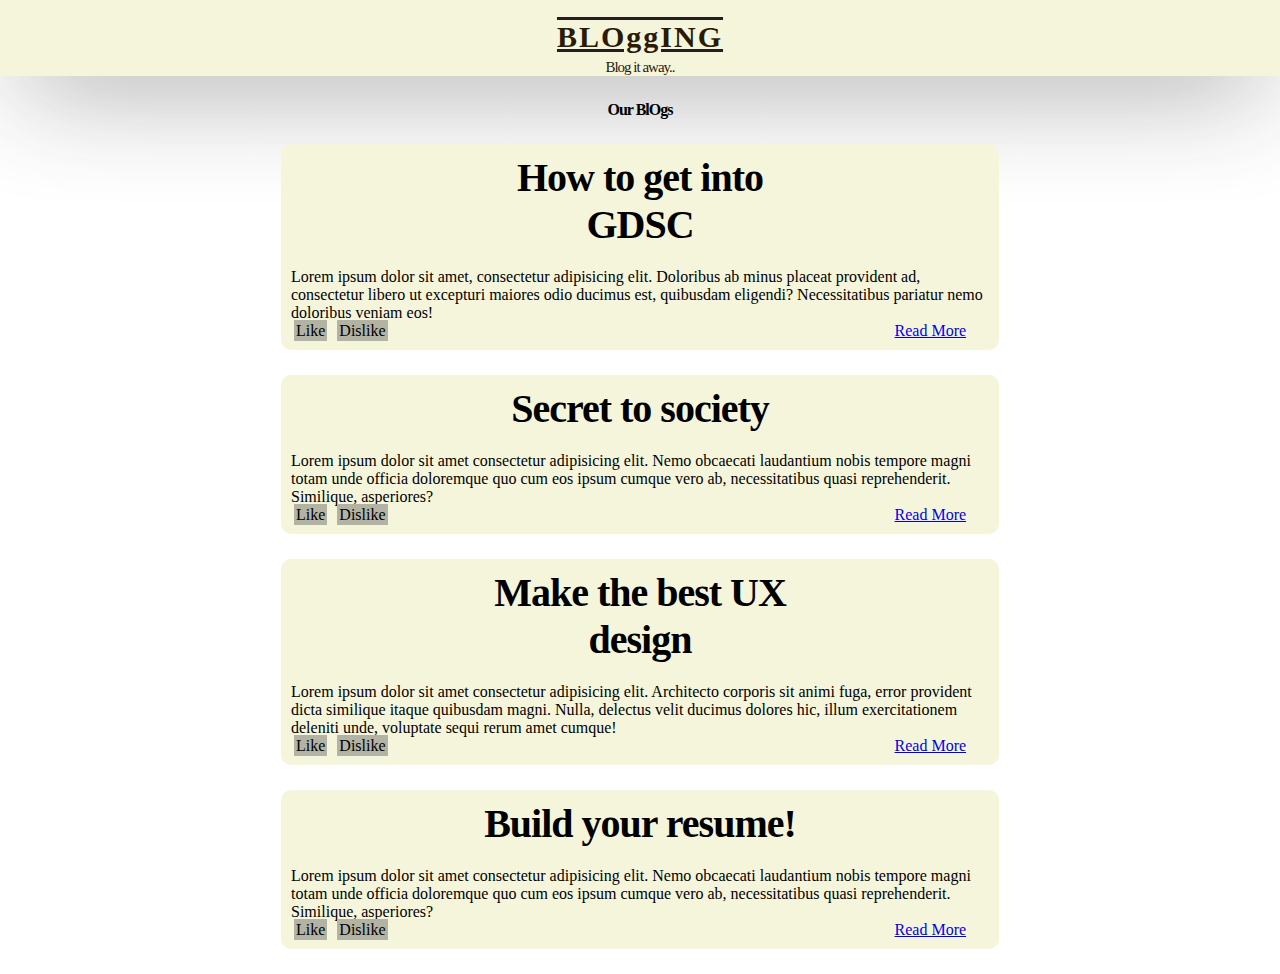
<file: index.html>
<!DOCTYPE html>
<html lang="en">
<head>
    <meta charset="UTF-8">
    <meta name="viewport" content="width=device-width, initial-scale=1.0">
    <title>Blog</title>
    <link rel="stylesheet" href="style.css"/>
</head>
<body>
    <nav class="gps">
        <h1 class="logo">BLOggING</h1>
        <h6 class="line">Blog it away..</h6>
        </div>
    </nav>
    <div class="posts">
        <h4>Our BlOgs</h4>
        <div class="blog">
            <h4>How to get into GDSC</h4>
            <p>
                Lorem ipsum dolor sit amet, consectetur adipisicing elit. Doloribus ab minus placeat provident ad, consectetur libero ut excepturi maiores odio ducimus est, quibusdam eligendi? Necessitatibus pariatur nemo doloribus veniam eos!
            </p>
            <button1>Like</button1>
            <button2>Dislike</button2>

            <a href="post1.html"><button3>Read More</button3></a>
        </div>
        <div class="blog">
            <h4>Secret to society</h4>
            <p>
                Lorem ipsum dolor sit amet consectetur adipisicing elit. Nemo obcaecati laudantium nobis tempore magni totam unde officia doloremque quo cum eos ipsum cumque vero ab, necessitatibus quasi reprehenderit. Similique, asperiores?
            </p>
            <button1>Like</button1>
            <button2>Dislike</button2>
            <a href="post2.html"><button3>Read More</button3></a>
        </div>
        <div class="blog">
            <h4>Make the best UX design</h4>
            <p>
                Lorem ipsum dolor sit amet consectetur adipisicing elit. Architecto corporis sit animi fuga, error provident dicta similique itaque quibusdam magni. Nulla, delectus velit ducimus dolores hic, illum exercitationem deleniti unde, voluptate sequi rerum amet cumque!
            </p>
            <button1>Like</button1>
            <button2>Dislike</button2>
            <a href="post3.html"><button3>Read More</button3></a>
        </div>
        <div class="blog">
            <h4>Build your resume!</h4>
            <p>
                Lorem ipsum dolor sit amet consectetur adipisicing elit. Nemo obcaecati laudantium nobis tempore magni totam unde officia doloremque quo cum eos ipsum cumque vero ab, necessitatibus quasi reprehenderit. Similique, asperiores?
            </p>
            <button1>Like</button1>
            <button2>Dislike</button2>
            <a href="post4.html"><button3>Read More</button3></a>
        </div>
    </div>
    <script src="readmore.js" defer></script>

</body>
</html>
</file>
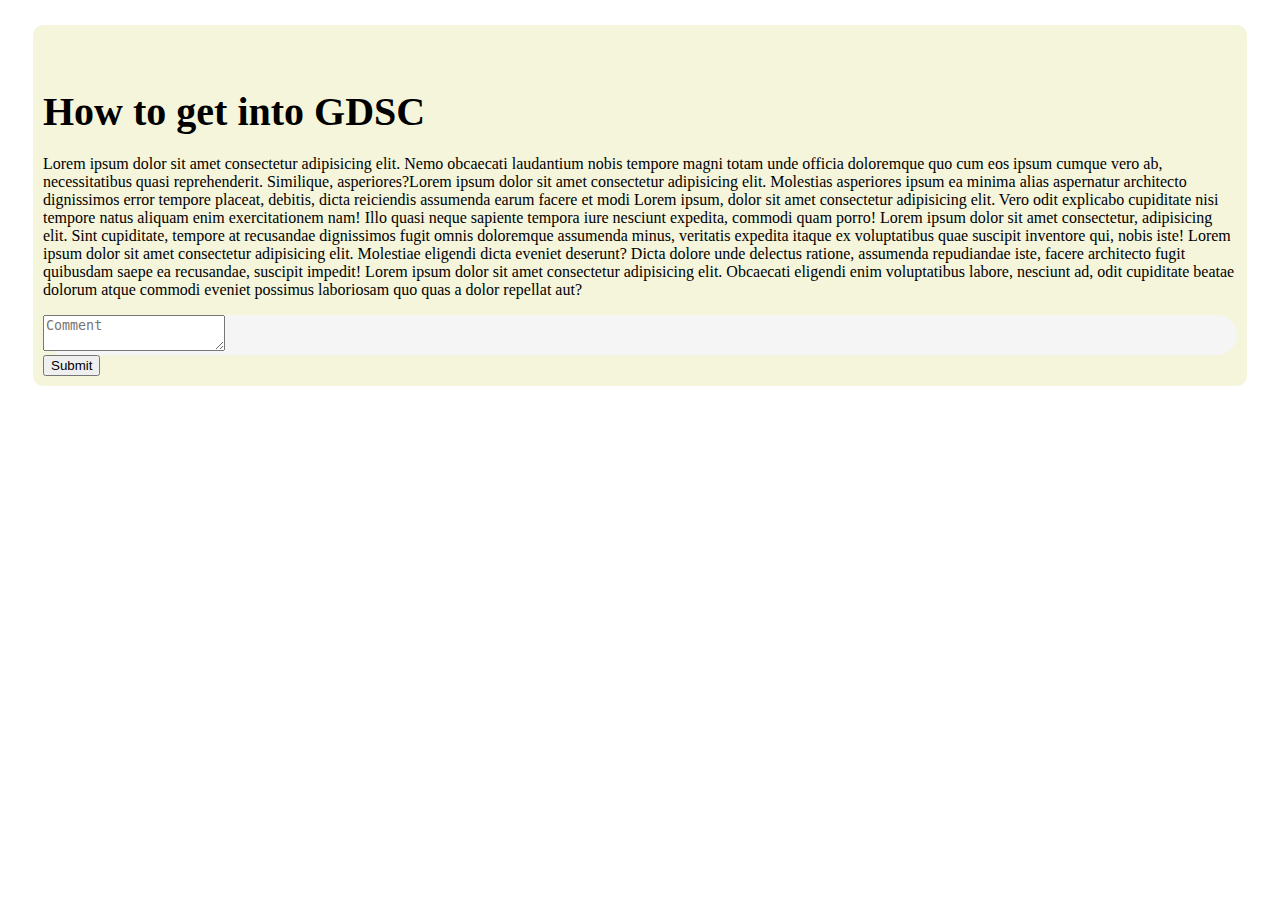
<file: post1.html>
<!DOCTYPE html>
<html lang="en">
<head>
    <meta charset="UTF-8">
    <meta name="viewport" content="width=device-width, initial-scale=1.0">
    <title>Document</title>
    <link rel="stylesheet" href="poststyle.css"/>
</head>
<body>
    <div class="blog1">
    <h4>How to get into GDSC</h4>
            <p>
                Lorem ipsum dolor sit amet consectetur adipisicing elit. Nemo obcaecati laudantium nobis tempore magni totam unde officia doloremque quo cum eos ipsum cumque vero ab, necessitatibus quasi reprehenderit. Similique, asperiores?Lorem ipsum dolor sit amet consectetur adipisicing elit. Molestias asperiores ipsum ea minima alias aspernatur architecto dignissimos error tempore placeat, debitis, dicta reiciendis assumenda earum facere et modi
                Lorem ipsum, dolor sit amet consectetur adipisicing elit. Vero odit explicabo cupiditate nisi tempore natus aliquam enim exercitationem nam! Illo quasi neque sapiente tempora iure nesciunt expedita, commodi quam porro! Lorem ipsum dolor sit amet consectetur, adipisicing elit. Sint cupiditate, tempore at recusandae dignissimos fugit omnis doloremque assumenda minus, veritatis expedita itaque ex voluptatibus quae suscipit inventore qui, nobis iste!
                Lorem ipsum dolor sit amet consectetur adipisicing elit. Molestiae eligendi dicta eveniet deserunt? Dicta dolore unde delectus ratione, assumenda repudiandae iste, facere architecto fugit quibusdam saepe ea recusandae, suscipit impedit!
                Lorem ipsum dolor sit amet consectetur adipisicing elit. Obcaecati eligendi enim voluptatibus labore, nesciunt ad, odit cupiditate beatae dolorum atque commodi eveniet possimus laboriosam quo quas a dolor repellat aut? 
            </p>
            
        <div class="input">
            <textarea class="text" placeholder="Comment"></textarea>
        </div>
        <button type="submit" value="Submit">Submit</button>
    </div>
</body>
</html>
</file>
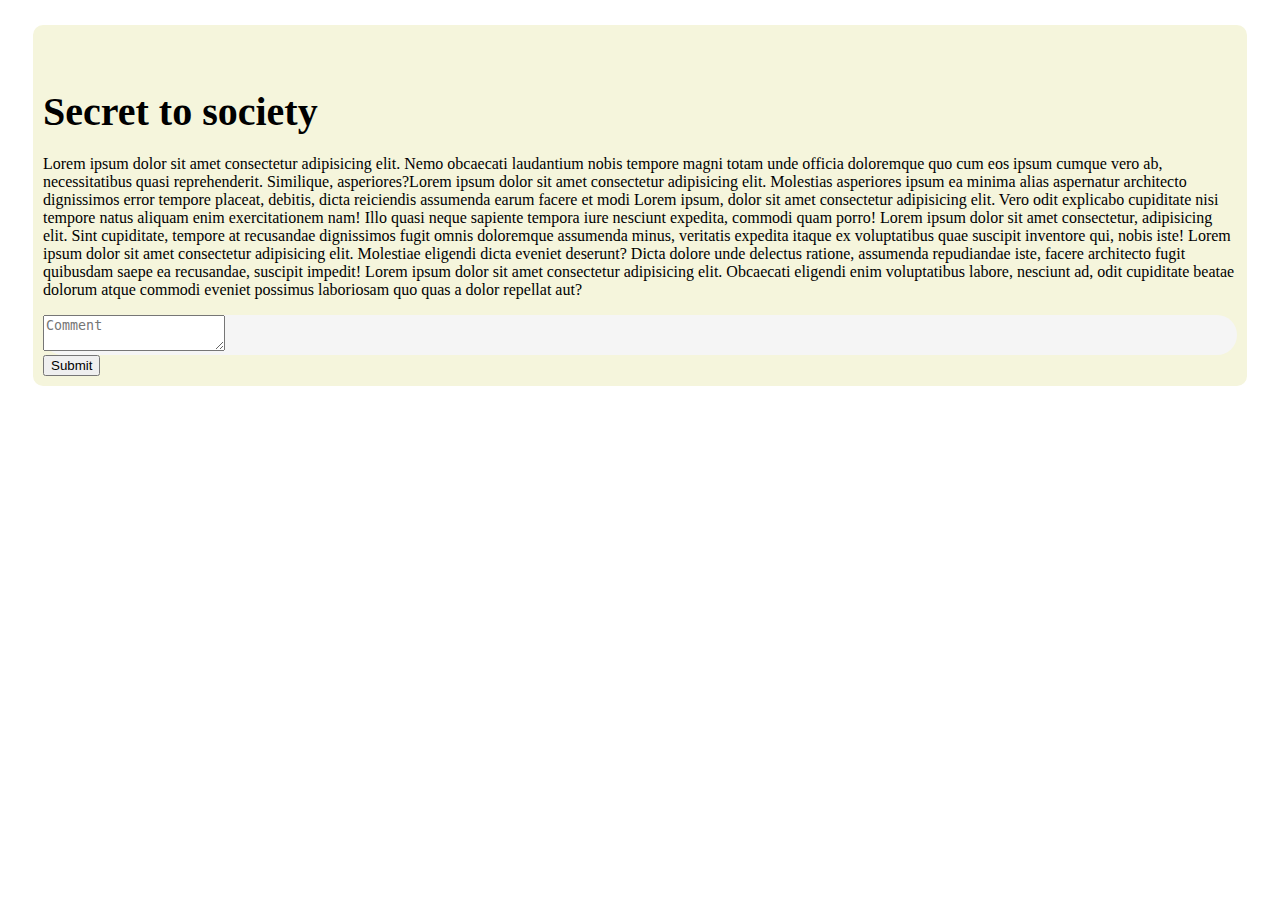
<file: post2.html>
<!DOCTYPE html>
<html lang="en">
<head>
    <meta charset="UTF-8">
    <meta name="viewport" content="width=device-width, initial-scale=1.0">
    <title>Document</title>
    <link rel="stylesheet" href="poststyle.css"/>
</head>
<body>
    <div class="blog1">
    <h4>Secret to society</h4>
            <p>
                Lorem ipsum dolor sit amet consectetur adipisicing elit. Nemo obcaecati laudantium nobis tempore magni totam unde officia doloremque quo cum eos ipsum cumque vero ab, necessitatibus quasi reprehenderit. Similique, asperiores?Lorem ipsum dolor sit amet consectetur adipisicing elit. Molestias asperiores ipsum ea minima alias aspernatur architecto dignissimos error tempore placeat, debitis, dicta reiciendis assumenda earum facere et modi
                Lorem ipsum, dolor sit amet consectetur adipisicing elit. Vero odit explicabo cupiditate nisi tempore natus aliquam enim exercitationem nam! Illo quasi neque sapiente tempora iure nesciunt expedita, commodi quam porro! Lorem ipsum dolor sit amet consectetur, adipisicing elit. Sint cupiditate, tempore at recusandae dignissimos fugit omnis doloremque assumenda minus, veritatis expedita itaque ex voluptatibus quae suscipit inventore qui, nobis iste!
                Lorem ipsum dolor sit amet consectetur adipisicing elit. Molestiae eligendi dicta eveniet deserunt? Dicta dolore unde delectus ratione, assumenda repudiandae iste, facere architecto fugit quibusdam saepe ea recusandae, suscipit impedit!
                Lorem ipsum dolor sit amet consectetur adipisicing elit. Obcaecati eligendi enim voluptatibus labore, nesciunt ad, odit cupiditate beatae dolorum atque commodi eveniet possimus laboriosam quo quas a dolor repellat aut? 
            </p>
        <div class="input">
            <textarea class="text" placeholder="Comment"></textarea>
        </div>
        <button type="submit" value="Submit">Submit</button>
    </div>
</body>
</html>
</file>
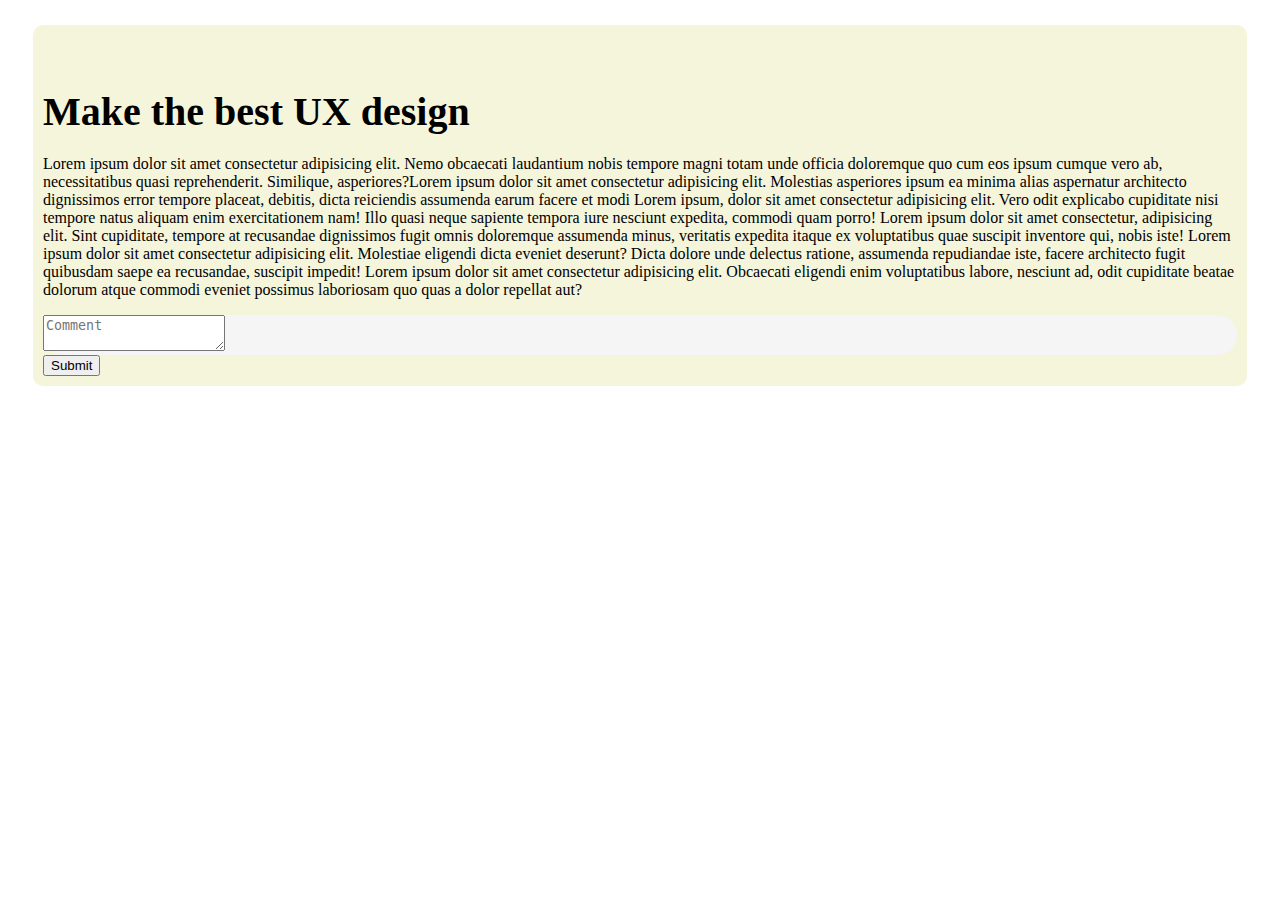
<file: post3.html>
<!DOCTYPE html>
<html lang="en">
<head>
    <meta charset="UTF-8">
    <meta name="viewport" content="width=device-width, initial-scale=1.0">
    <title>Document</title>
    <link rel="stylesheet" href="poststyle.css"/>
</head>
<body>
    <div class="blog1">
    <h4>Make the best UX design</h4>
            <p>
                Lorem ipsum dolor sit amet consectetur adipisicing elit. Nemo obcaecati laudantium nobis tempore magni totam unde officia doloremque quo cum eos ipsum cumque vero ab, necessitatibus quasi reprehenderit. Similique, asperiores?Lorem ipsum dolor sit amet consectetur adipisicing elit. Molestias asperiores ipsum ea minima alias aspernatur architecto dignissimos error tempore placeat, debitis, dicta reiciendis assumenda earum facere et modi
                Lorem ipsum, dolor sit amet consectetur adipisicing elit. Vero odit explicabo cupiditate nisi tempore natus aliquam enim exercitationem nam! Illo quasi neque sapiente tempora iure nesciunt expedita, commodi quam porro! Lorem ipsum dolor sit amet consectetur, adipisicing elit. Sint cupiditate, tempore at recusandae dignissimos fugit omnis doloremque assumenda minus, veritatis expedita itaque ex voluptatibus quae suscipit inventore qui, nobis iste!
                Lorem ipsum dolor sit amet consectetur adipisicing elit. Molestiae eligendi dicta eveniet deserunt? Dicta dolore unde delectus ratione, assumenda repudiandae iste, facere architecto fugit quibusdam saepe ea recusandae, suscipit impedit!
                Lorem ipsum dolor sit amet consectetur adipisicing elit. Obcaecati eligendi enim voluptatibus labore, nesciunt ad, odit cupiditate beatae dolorum atque commodi eveniet possimus laboriosam quo quas a dolor repellat aut? 
            </p>
        <div class="input">
            <textarea class="text" placeholder="Comment"></textarea>
        </div>
        <button type="submit" value="Submit">Submit</button>
    </div>
</body>
</html>
</file>
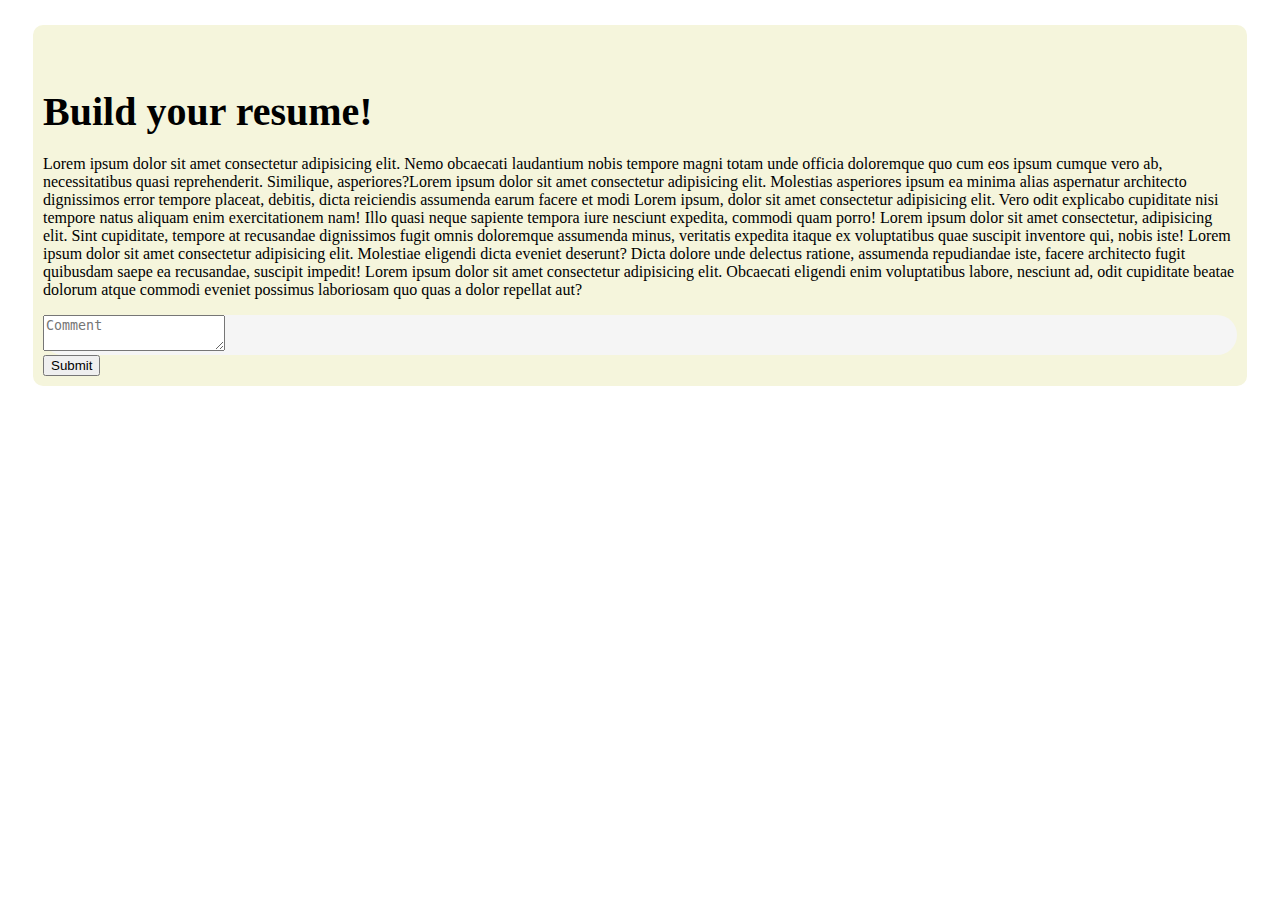
<file: post4.html>
<!DOCTYPE html>
<html lang="en">
<head>
    <meta charset="UTF-8">
    <meta name="viewport" content="width=device-width, initial-scale=1.0">
    <title>Document</title>
    <link rel="stylesheet" href="poststyle.css"/>
</head>
<body>
    <div class="blog1">
    <h4>Build your resume!</h4>
            <p>
                Lorem ipsum dolor sit amet consectetur adipisicing elit. Nemo obcaecati laudantium nobis tempore magni totam unde officia doloremque quo cum eos ipsum cumque vero ab, necessitatibus quasi reprehenderit. Similique, asperiores?Lorem ipsum dolor sit amet consectetur adipisicing elit. Molestias asperiores ipsum ea minima alias aspernatur architecto dignissimos error tempore placeat, debitis, dicta reiciendis assumenda earum facere et modi
                Lorem ipsum, dolor sit amet consectetur adipisicing elit. Vero odit explicabo cupiditate nisi tempore natus aliquam enim exercitationem nam! Illo quasi neque sapiente tempora iure nesciunt expedita, commodi quam porro! Lorem ipsum dolor sit amet consectetur, adipisicing elit. Sint cupiditate, tempore at recusandae dignissimos fugit omnis doloremque assumenda minus, veritatis expedita itaque ex voluptatibus quae suscipit inventore qui, nobis iste!
                Lorem ipsum dolor sit amet consectetur adipisicing elit. Molestiae eligendi dicta eveniet deserunt? Dicta dolore unde delectus ratione, assumenda repudiandae iste, facere architecto fugit quibusdam saepe ea recusandae, suscipit impedit!
                Lorem ipsum dolor sit amet consectetur adipisicing elit. Obcaecati eligendi enim voluptatibus labore, nesciunt ad, odit cupiditate beatae dolorum atque commodi eveniet possimus laboriosam quo quas a dolor repellat aut? 
            </p>
        <div class="input">
            <textarea class="text" placeholder="Comment"></textarea>
        </div>
        <button type="submit" value="Submit">Submit</button>
    </div>
</body>
</html>
</file>
<file: style.css>
*{
    margin:0;
    padding:0;
    box-sizing:border-box;
    font-family:"Times New Roman";
}

nav{
    width:100%;
    background:beige;
    -webkit-box-shadow: 2px 14px 111px -20px rgba(31,29,31,0.81);
-moz-box-shadow: 2px 14px 111px -20px rgba(31,29,31,0.81);
box-shadow: 2px 14px 111px -20px rgba(31,29,31,0.81);
    display: flex;
    justify-content:center;
    flex-direction:column;
}

nav h1{
    text-align: center;
    color:rgb(42, 26, 6);
    font-size:30px;
    margin:20px;
    margin-bottom: 5px;
    letter-spacing:2px;
    font-weight:bold;
    text-decoration: underline overline rgb(36, 31, 26);
}

nav h6{
    text-align: center;
    color:rgb(42, 26, 6);
    font-size:15px;
    letter-spacing:-1px;
    font-weight:lighter;
}

nav .a{
    text-decoration: none;
    color:rgb(187, 16, 16);
    position:fixed;
    top:0;
    right:0;
    width:100%;
    padding:25px 0;
}

nav .gps{
    margin-top: 17px;
    margin-bottom:30px;
}

.blog{
    margin:25px;
    background: beige;
    padding: 10px;
    border-radius: 10px;
}
.posts{
    margin:25px auto;
    width:60%;
}

.posts h4{
    text-align:center;
    margin:auto;
    letter-spacing: -1px;
    width:45%;
    margin-bottom: 2px;
    
}
.blog h4{
    font-size: 40px;
    width:50%;
    margin-bottom: 20px;
}

.blog button1{
    margin: 3px;
    padding:2px;
    border:none;
    background: rgb(179, 179, 163);
    cursor:pointer;
}

.blog button1:active{
    background-color: green;
}
.blog button2{
    margin: 3px;
    padding:2px;
    border:none;
    background: rgb(179, 179, 163);
    cursor:pointer;
}

.blog button2:active{
    background-color: red;
}
.blog button3{
    margin-left:500px;
    cursor:pointer;
}
</file>
<file: poststyle.css>
.blog1 h4{
    font-size: 40px;
    width:50%;
    margin-bottom: 20px;
}
.blog1{
    margin:25px;
    background: beige;
    padding: 10px;
    border-radius: 10px;
}

.input{
    align-items: center;
    background: whitesmoke;
    border-radius: 88px 88px 88px 88px;
-moz-border-radius: 88px 88px 88px 88px;
-webkit-border-radius: 88px 88px 88px 88px;
/*border: 0px solid #000000;*/

}
</file>
